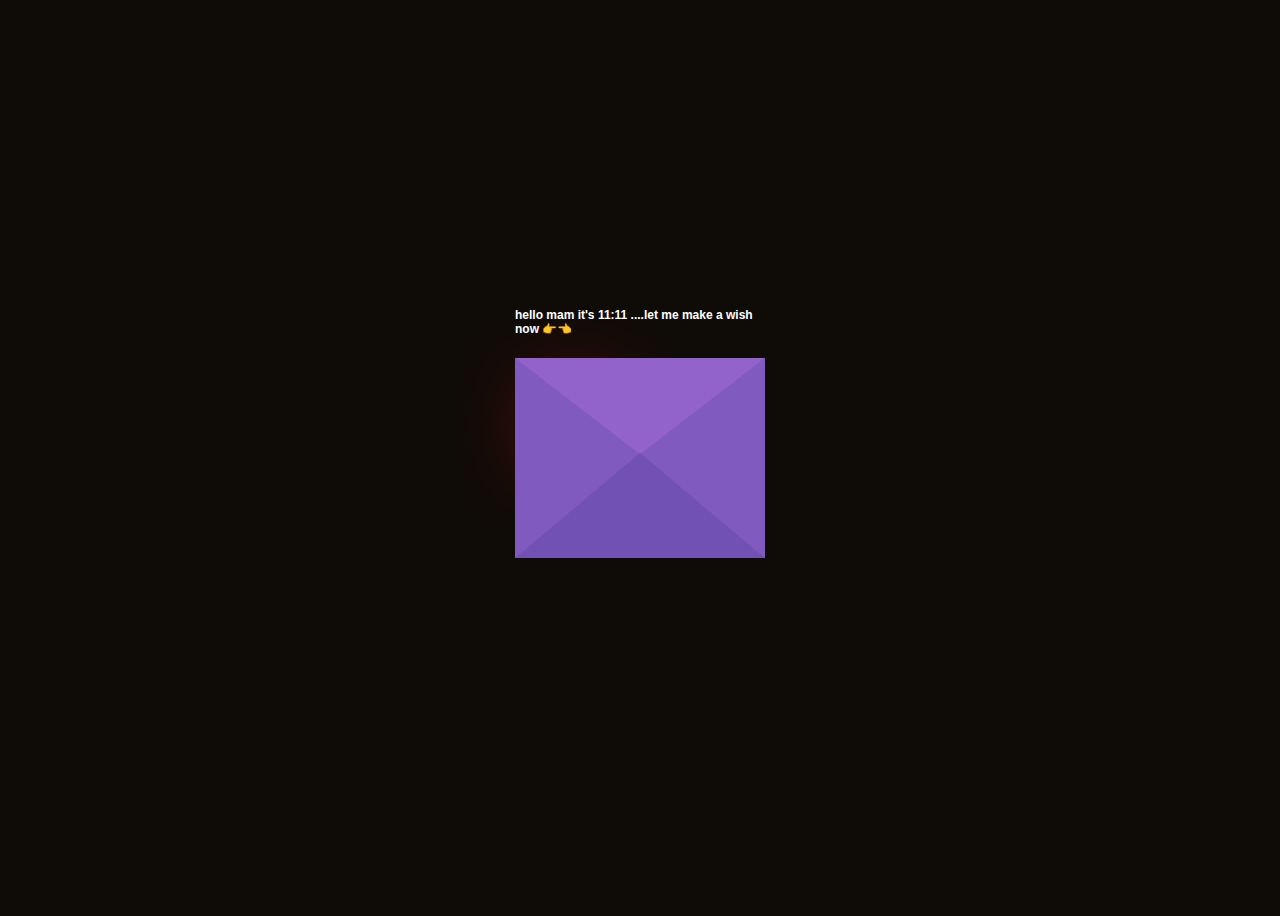
<file: index.html>
<!DOCTYPE html>
<html lang="en">
  <head>
    <meta charset="UTF-8" />
    <meta name="viewport" content="width=device-width, initial-scale=1.0" />
    <title>envelope</title>
    <link rel="stylesheet" href="Style3.css" />
  </head>
  <body>
    <div class="envelope">
      <div class="back"></div>
      <div class="letter">
        <div class="heart"></div>
        <div class="text">
          <p>
            kitane chehare hain is duniya mein, <br/>
magar hamako ek chehara nazar aata hai, <br/>
duniya ko ham kya dekhen, <br/>
tumhari yaadon mein saara vaqt gujar jaata hai.<br/>
            waise letter chota hai words jada ..so let's go forward
          </p>
          <a href="new.html">click me 😄</a>
        </div>
      </div>
      <div class="front"></div>
      <div class="top"></div>
      <div class="shadow"></div>
      <div class="text1">
        <h2>hello mam it's 11:11 ....let me make a wish now 👉👈 </h2>
      </div>
    </div>
  </body>
</html>
</file>
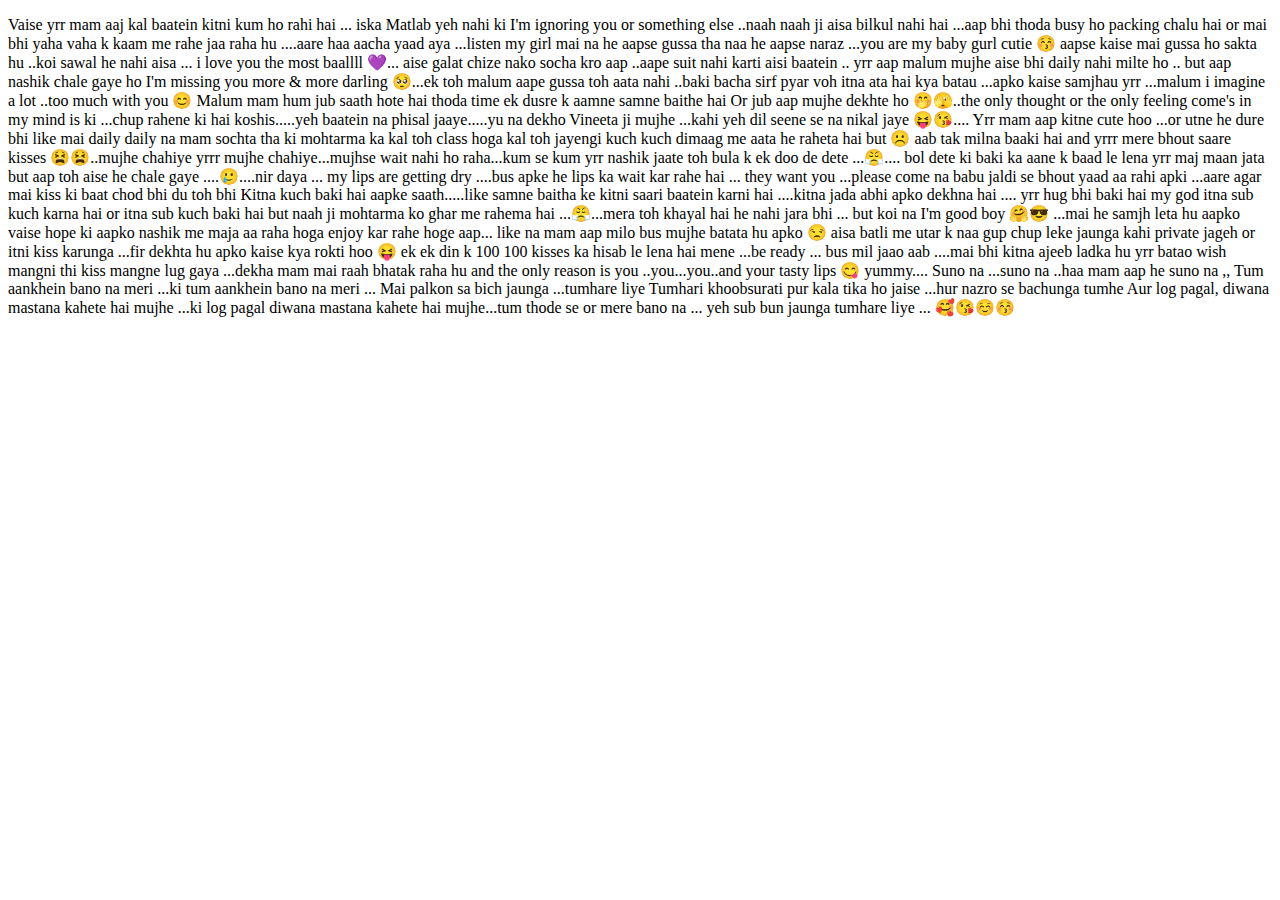
<file: new.html>
<!DOCTYPE html>
<html lang="en">
<head>
<meta charset="UTF-8">
<meta name="viewport" content="width=device-width, initial-scale=1.0">
<title>dil ki baat </title>
<script>
  function printWordByWord() {
    var content = document.getElementById('content').innerText;
    var words = content.split(" ");
    var output = document.getElementById('output');
    output.innerHTML = ""; // Clear previous content
    
    // Iterate over each word and print with delay
    words.forEach(function(word, index) {
      setTimeout(function() {
        output.innerHTML += word + " ";
      }, index * 250); // Delay increases with each word (1 second per word)
    });
  }
</script>
</head>
<body>


<div id="content">
</div>
<p>Vaise yrr mam aaj kal baatein kitni kum ho rahi hai ... iska Matlab yeh nahi ki I'm ignoring you or something else ..naah naah ji aisa bilkul nahi hai ...aap bhi thoda busy ho packing chalu hai or mai bhi yaha vaha k kaam me rahe jaa raha hu ....aare haa aacha yaad aya ...listen my girl mai na he aapse gussa tha naa he aapse naraz ...you are my baby gurl cutie 😚 aapse kaise mai gussa ho sakta hu ..koi sawal he nahi aisa ... i love you the most baallll 💜... aise galat chize nako socha kro aap ..aape suit nahi karti aisi baatein .. yrr aap malum mujhe aise bhi daily nahi milte ho .. but aap nashik chale gaye ho I'm missing you more & more darling 🥺...ek toh malum aape gussa toh aata nahi ..baki bacha sirf pyar voh itna ata hai kya batau ...apko kaise samjhau yrr ...malum i imagine a lot ..too much with you  😊

Malum mam hum jub saath hote hai thoda time ek dusre k aamne samne baithe hai
Or jub aap mujhe dekhte ho 🤭🫣..the only thought or the only feeling come's in my mind is ki ...chup rahene ki hai koshis.....yeh baatein na phisal jaaye.....yu na dekho Vineeta ji mujhe ...kahi yeh dil seene se na nikal jaye 😝😘....

Yrr mam aap kitne cute hoo ...or utne he dure bhi like mai daily daily na mam sochta tha ki mohtarma ka kal toh class hoga kal toh jayengi kuch kuch  dimaag me aata he raheta hai  but ☹️ aab tak milna baaki hai and yrrr mere bhout saare kisses 😫😫..mujhe chahiye yrrr mujhe chahiye...mujhse wait nahi ho raha...kum se kum yrr nashik jaate toh bula k ek doo de dete ...😤.... bol dete ki baki ka aane k baad le lena yrr maj maan jata but aap toh aise he chale gaye ....🥲....nir daya ... my lips are getting dry ....bus apke he lips ka wait kar rahe hai ... they want you ...please come na babu jaldi se bhout yaad aa rahi apki ...aare agar mai kiss ki baat chod bhi du toh bhi Kitna kuch baki hai aapke saath.....like samne baitha ke kitni saari baatein karni  hai ....kitna jada abhi apko dekhna hai .... yrr hug bhi baki hai my god itna sub kuch karna hai or itna sub kuch baki hai but naah ji mohtarma ko ghar me rahema hai ...😤...mera toh khayal hai he nahi jara bhi ... but koi na I'm good boy 🤗😎 ...mai he  samjh leta hu aapko vaise hope ki aapko nashik me  maja aa raha hoga enjoy kar rahe hoge aap... like na mam aap milo bus mujhe batata hu apko 😒 aisa batli me utar k naa gup chup leke jaunga kahi private jageh or itni kiss karunga ...fir dekhta hu apko kaise kya rokti hoo 😝 ek ek din k 100 100 kisses ka hisab le lena hai mene ...be  ready ... bus mil jaao aab ....mai bhi kitna ajeeb ladka hu yrr batao wish mangni thi kiss mangne lug gaya ...dekha mam mai raah bhatak raha hu and the only reason is you ..you...you..and your tasty lips 😋 yummy.... 
Suno na ...suno na ..haa mam aap he suno na ,,
Tum aankhein bano na meri ...ki tum  aankhein bano na meri ...
Mai palkon sa bich jaunga ...tumhare  liye 
Tumhari khoobsurati pur kala tika ho jaise ...hur nazro se bachunga tumhe 
Aur log pagal, diwana mastana kahete hai mujhe ...ki log pagal diwana mastana kahete hai mujhe...tum  thode se or mere bano na ... yeh sub bun jaunga tumhare liye ... 🥰😘☺️😚</p>



<div id="output"></div>
</body>
</html>
</file>
<file: Style3.css>
body {
  display: flex;
  align-items: center;
  justify-content: center;
  height: 100vh;
  background: #0F0C08;

  
.envelope {
  position: relative;
  cursor: pointer;
}

.back {
  position: relative;
  width: 250px;
  height: 200px;
  background: #6247aa;
}
.front {
  position: absolute;
  border-right: 130px solid #815ac0;
  border-top: 100px solid transparent;
  border-bottom: 100px solid transparent;
  height: 0;
  width: 0;
  top: 0;
  left: 120px;
  z-index: 3;
}
.front:before {
  content: "";
  position: absolute;
  border-left: 130px solid #815ac0;
  border-top: 100px solid transparent;
  border-bottom: 100px solid transparent;
  height: 0;
  width: 0;
  top: -100px;
  left: -120px;
}
.front:after {
  content: "";
  position: absolute;
  border-bottom: 105px solid #7251b5;
  border-left: 125px solid transparent;
  border-right: 125px solid transparent;
  height: 0;
  width: 0;
  top: -5px;
  left: -120px;
}
.top {
  position: absolute;
  border-top: 105px solid #9163cb;
  border-left: 125px solid transparent;
  border-right: 125px solid transparent;
  height: 0;
  width: 0;
  top: 0;
  transform-origin: top;
  transition: 0.4s;
}
.envelope:hover .top {
  transform: rotateX(160deg);
}
.letter {
  position: absolute;
  background: white;
  width: 230px;
  height: 185px;
  top: 10px;
  left: 10px;
  transition: 0.2s;
}
.envelope:hover .letter {
  transform: translateY(-100px);
  z-index: 2;
}
.text1 {
  position: absolute;
  font-size: 8px;
  color: white;
  font-family: sans-serif;
  top: -30%;
}
.text {
  text-align: center;
  font-size: 5px;
  font-family: Arial, Helvetica, sans-serif;
  margin-top: 20px;
  font-weight: bold;
  color: black;
  position: relative;
  top: -20px;
  left: 20px;
}

/*---heart -----*/
.heart {
  background-color: red;
  height: 50px;
  width: 50px;
  position: relative;
  top: 20px;
  left: 20px;
  transform: rotate(-45deg);
  box-shadow: -5px 10px 90px red;
  animation: gv 0.8s linear infinite;
}

@keyframes gv {
  0% {
    transform: rotate(-45deg) scale(1.05);
  }
  70% {
    transform: rotate(-45deg) scale(1);
  }
  100% {
    transform: rotate(-45deg) scale(0.8);
  }
}
.heart:before {
  content: "";
  position: absolute;
  height: 50px;
  width: 50px;
  background-color: red;
  top: -40px;
  border-radius: 50px;
}
.heart:after {
  content: "";
  position: absolute;
  height: 50px;
  width: 50px;
  background-color: red;
  right: -40px;
  border-radius: 50px;
}
</file>
